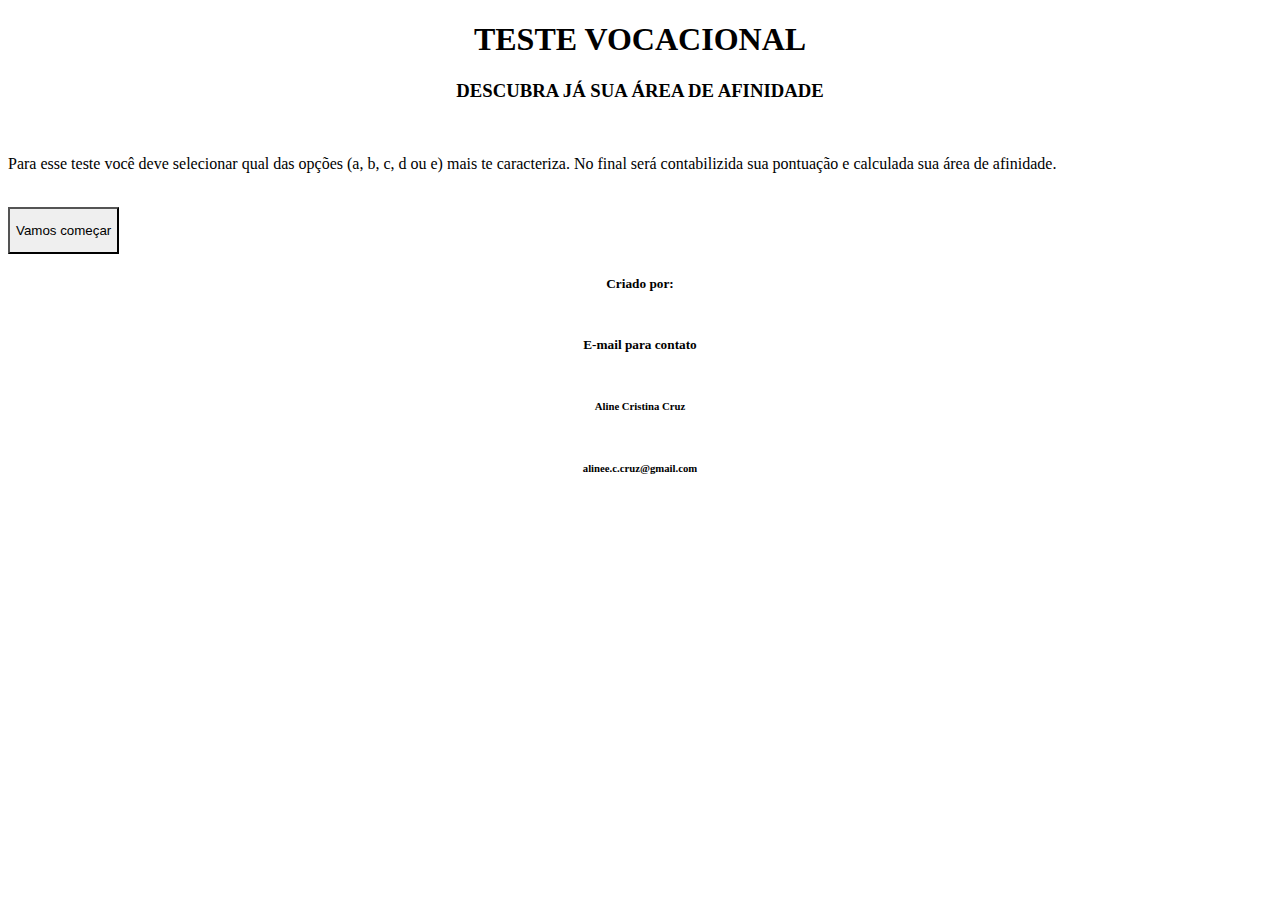
<file: index.html>
<!DOCTYPE html>

<html>

    <head>
        <meta charset="utf-8">
        <meta name="viewport" content="width=device-width">

        <title>Teste vocacional</title>

        <link href="https://cdn.jsdelivr.net/npm/bootstrap@5.3.6/dist/css/bootstrap.min.css" rel="stylesheet" integrity="sha384-4Q6Gf2aSP4eDXB8Miphtr37CMZZQ5oXLH2yaXMJ2w8e2ZtHTl7GptT4jmndRuHDT" crossorigin="anonymous">
        <link href="css.css" rel="stylesheet" type="text/css" />
    </head>

    <body>

        <!--HEADER-->
        <header class="container-fluid">
            <div class="row">
                <center>
                    <h1>TESTE VOCACIONAL</h1>
                    <h3>DESCUBRA JÁ SUA ÁREA DE AFINIDADE</h3>
                </center>
            </div>
        </header>

        <!--MAIN-->
        <main class="container-fluid">
            <div class="row">
                <p></p>
                <br>
                <p>Para esse teste você deve selecionar qual das opções (a, b, c, d ou e) mais te caracteriza. No final será contabilizida sua pontuação e calculada sua área de afinidade.</p>
                <br>
                <a href="questoes.html"><button class="col-2 btn botaodepartida"><p>Vamos começar</p></button></a>
                

            </div>
        </main>

        <!--FOOTER-->
        <footer class="container-fluid">
            <div class="row">
                
                <div class="col-6 rodape"><h5>Criado por:</h5></div>
                <div class="col-6 rodape"><h5>E-mail para contato</h5></div>

                <div class="col-6 rodape"><h6>Aline Cristina Cruz</h6></div>
                <div class="col-6 rodape"><h6>alinee.c.cruz@gmail.com</h6></div>
            </div>
        </footer>

        <script src="https://cdn.jsdelivr.net/npm/bootstrap@5.3.6/dist/js/bootstrap.bundle.min.js" integrity="sha384-j1CDi7MgGQ12Z7Qab0qlWQ/Qqz24Gc6BM0thvEMVjHnfYGF0rmFCozFSxQBxwHKO" crossorigin="anonymous"></script>
        <script src="js.js"></script>
    </body>

</html>

<!--a-->
</file>
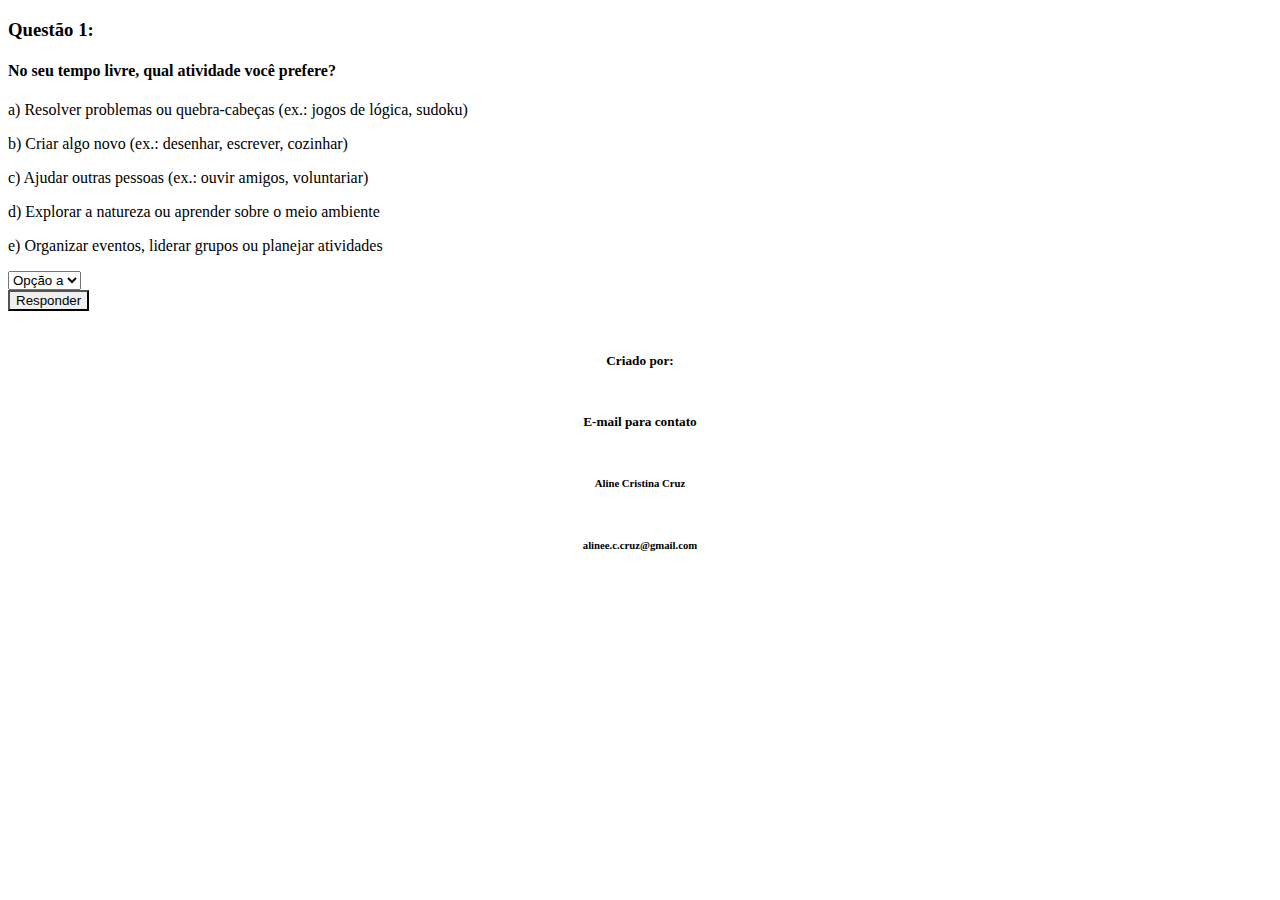
<file: questoes.html>
<!DOCTYPE html>

<html>

    <head>
        <meta charset="utf-8">
        <meta name="viewport" content="width=device-width">

        <title>Teste vocacional</title>

        <link href="https://cdn.jsdelivr.net/npm/bootstrap@5.3.6/dist/css/bootstrap.min.css" rel="stylesheet" integrity="sha384-4Q6Gf2aSP4eDXB8Miphtr37CMZZQ5oXLH2yaXMJ2w8e2ZtHTl7GptT4jmndRuHDT" crossorigin="anonymous">
        <link href="css.css" rel="stylesheet" type="text/css" />
    </head>

    <body>

        <!--MAIN-->
        <main class="container-fluid">
            <div class="row">
                <h3 id="numerodaquestao">Questão 1:</h3>
                <h4 id="titulo">No seu tempo livre, qual atividade você prefere?</h4>
                <h4 id="APAGAR5"></h4>
                <p id="questaoa">a) Resolver problemas ou quebra-cabeças (ex.: jogos de lógica, sudoku)</p>
                <p id="questaob">b) Criar algo novo (ex.: desenhar, escrever, cozinhar)</p>
                <p id="questaoc">c) Ajudar outras pessoas (ex.: ouvir amigos, voluntariar)</p>
                <p id="questaod">d) Explorar a natureza ou aprender sobre o meio ambiente</p>
                <p id="questaoe">e) Organizar eventos, liderar grupos ou planejar atividades</p>

                <div id="APAGAR" class="col-2"></div>

                <select name="questao1" class="col-2" id="questao">
                    <option value="a" id="a">Opção a</option>
                    <option value="b" id="b">Opção b</option>
                    <option value="c" id="c">Opção c</option>
                    <option value="d" id="d">Opção d</option>
                    <option value="e" id="e">Opção e</option>
                </select>

                

                <div id="APAGAR1" class="col-3"></div>

                <button class="col-2 btn botaodequestoes" id="botaopramudar" onclick="GuardarPontos()">Responder</button>

                <p id="APAGAR2" class="col-12"></p>
                <p id="APAGAR3" class="col-12"></p>

<!------------------------------------------------------------------------------------------------>
                <!--RESULTADO-->
                <!--BARRA DE PORCENTAGEM-->

                <div id="resultado" class="resultado">

                    <h2 id="resultadoescrito"></h2>
                    <p id="textoescritodoresultado"></p>
                    


                    


                    <p id="nomeexatasoutecnologia"></p>
                    <div id="fundodeporcentagem1">
                        <div class="barradeporcentagem" id="exatasoutecnologia"></div>
                    </div>
                            
                    <p id="nome"></p>
                    <div id="fundodeporcentagem2">
                        <div class="barradeporcentagem" id="artesoucominicacao"></div>
                    </div>

                    <p id="nome"></p>
                    <div id="fundodeporcentagem3">
                        <div class="barradeporcentagem" id="humanasousaude"></div>
                    </div>

                    <p id="nome"></p>
                    <div id="fundodeporcentagem4">
                        <div class="barradeporcentagem" id="cienciasbiologicasouambientais"></div>
                    </div>

                    <pid="nome"></p>
                    <div id="fundodeporcentagem5" class="fundodeporcentagem">
                        <div class="barradeporcentagem" id="gestaoounegocios"></div>
                    </div>


                        


                </div>
<!------------------------------------------------------------------------------------------------>

            </div>
        </main>

        <!--FOOTER-->
        <footer class="container-fluid">
            <div class="row">
                <div class="col-6 rodape"><h5>Criado por:</h5></div>
                <div class="col-6 rodape"><h5>E-mail para contato</h5></div>

                <div class="col-6 rodape"><h6>Aline Cristina Cruz</h6></div>
                <div class="col-6 rodape"><h6>alinee.c.cruz@gmail.com</h6></div>
            </div>
        </footer>

        <script src="https://cdn.jsdelivr.net/npm/bootstrap@5.3.6/dist/js/bootstrap.bundle.min.js" integrity="sha384-j1CDi7MgGQ12Z7Qab0qlWQ/Qqz24Gc6BM0thvEMVjHnfYGF0rmFCozFSxQBxwHKO" crossorigin="anonymous"></script>
        <script src="js.js"></script>
    </body>

</html>

<!--a-->
</file>
<file: css.css>
a{
    text-decoration: none;
}
a:hover{
    color: rgb(0, 0, 0);
}


/*
header{
    background-color: rgb(247, 247, 247);
}

footer{
    background-color: rgb(247, 247, 247);
}



select{
    border-color: rgb(247, 247, 247);
}

select:hover{
    background-color: rgb(250, 250, 250);
    border-color: rgb(223, 223, 223);
}

option{
    border-color: rgb(247, 247, 247);
}

option:hover{
    background-color: rgb(250, 250, 250);
    border-color: rgb(223, 223, 223);
}
*/
.btn{
    /*border-color: rgb(247, 247, 247);*/
    border-color: rgb(0, 0, 0);
    display: flex;
    align-items: center;
    justify-content: center;
}


.btn:hover{
    border-color: rgb(0, 0, 0);
    /*background-color: rgb(250, 250, 250);
    border-color: rgb(223, 223, 223);*/
}


.rodape{
    display: flex;
    align-items: center;
    justify-content: center;
}

.botaodepartida{
    display: flex;
}

#botaopramudar{
    display: flex;
}


/*----------------------------------------------------------------------------*/

.resultado{
    height: 0px;
    padding: 0px;
    padding-left: 10px;
    margin: 0px;
    }

.fundodeporcentagem{
    background-color: rgb(184, 184, 184);
    width: 60%;
    padding: 0px;
    margin:0px;
}

.barradeporcentagem{
    width: 0%;
    position: relative;
}

#exatasoutecnologia{
    width: 0%;
    background-color: rgb(248, 109, 109);
    margin:0px;
    padding-left: 0px;

    white-space: nowrap;
    overflow: visible;

}

#artesoucominicacao{
    width: 0%;
    background-color: rgb(248, 234, 109);
    margin:0px;
    padding-left: 0px;

    white-space: nowrap;
    overflow: visible;
}

#humanasousaude{
    width: 0%;
    background-color: rgb(109, 248, 151);
    margin:0px;
    padding-left: 0px;

    white-space: nowrap;
    overflow: visible;
}

#cienciasbiologicasouambientais{
    width: 0%;
    background-color: rgb(109, 158, 248);
    margin:0px;
    padding-left: 0px;

    white-space: nowrap;
    overflow: visible;
}

#gestaoounegocios{
    width: 0%;
    background-color: rgb(130, 109, 248);
    margin:0%;
    padding-left: 0px;

    white-space: nowrap;
    overflow: visible;
}

/*-----------------------------------------------------------------------------*/

#nomeexatasoutecnologia{
    display: flex;
    width: 0%;
    background-color: rgb(248, 109, 109);
    margin:0px;
    padding-left: 0px;
    align-items: left;
    justify-content: left;
}

#nomeartesoucominicacao{
    display: flex;
    width: 0%;
    background-color: rgb(248, 234, 109);
    margin:0px;
    padding-left: 0px;
    align-items: left;
    justify-content: left;
}

#nomehumanasousaude{
    display: flex;
    width: 0%;
    background-color: rgb(109, 248, 151);
    margin:0px;
    padding-left: 0px;
    align-items: left;
    justify-content: left;
}

#nomecienciasbiologicasouambientais{
    display: flex;
    width: 0%;
    background-color: rgb(109, 158, 248);
    margin:0px;
    padding-left: 0px;
    align-items: left;
    justify-content: left;
}

#nomegestaoounegocios{
    display: flex;
    width: 0%;
    background-color: rgb(130, 109, 248);
    margin:0%;
    padding-left: 0px;
    align-items: left;
    justify-content: left;
}
</file>
